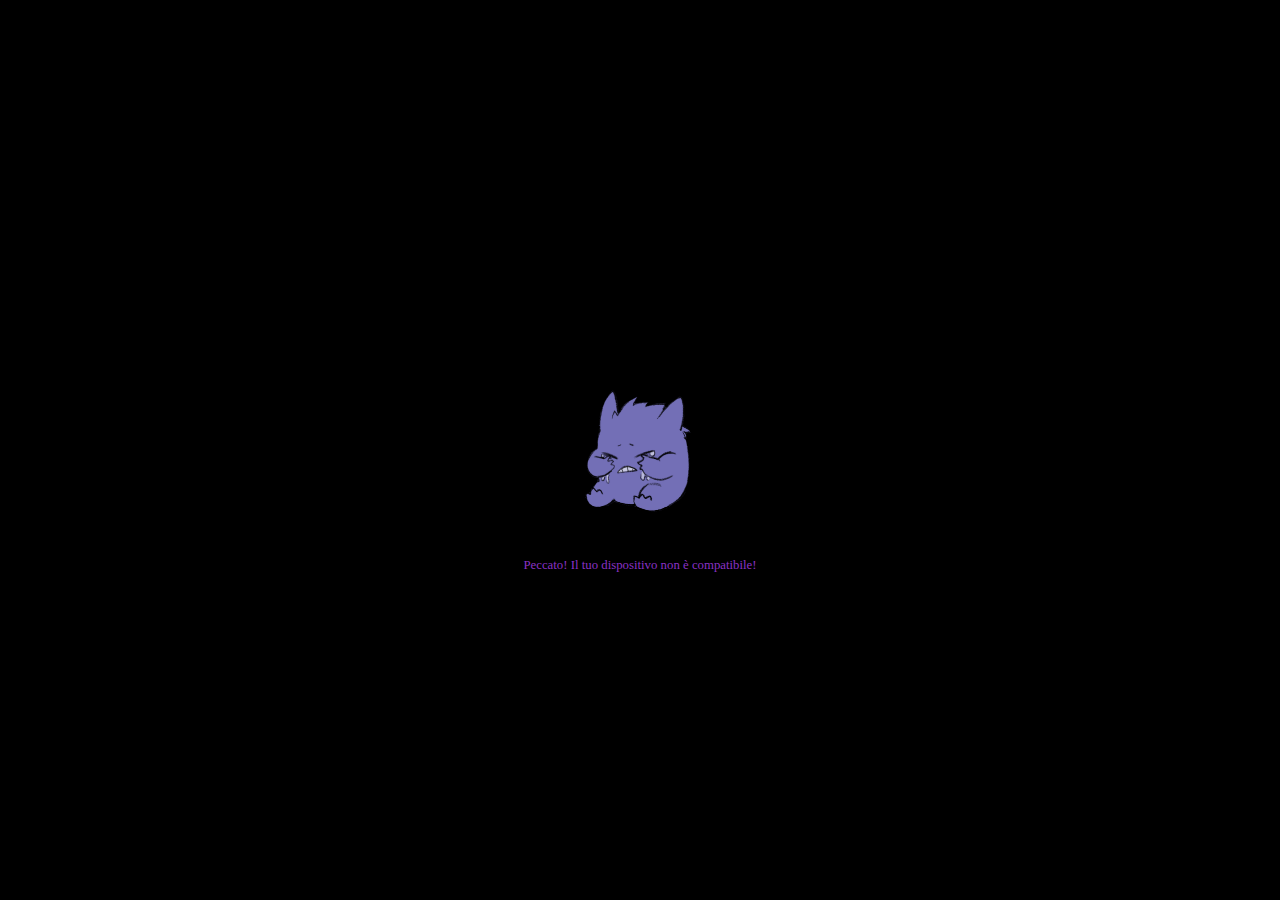
<file: ARVersion-c634059f-198a-4820-ac21-8c05b1c9fd07.html>
﻿<html lang="en">
<head>
    <title>PokéBuster AR Version</title>
    <meta charset="utf-8">
    <meta name="viewport" content="width=device-width, user-scalable=no">
    <meta name="format-detection" content="telephone=no"/>
    <link rel="manifest" href="/manifest.json">
    <link rel="stylesheet" type="text/css" href="public/css/notSupportScreen.css" />
    <link rel="stylesheet" type="text/css" href="public/css/style.css" />
</head>

<body ontouchmove="BlockElasticScroll(event);">

    <section style="display:none;" id="notSupport-screen">
        <div id="image-not-support"></div>
        <div class="text-alignCenter"><a class="message-not-support">Peccato! Il tuo dispositivo non è compatibile!</a></div>
    </section>

    <script>
        const errorScreen = document.getElementById('notSupport-screen');
        if (window.DeviceOrientationEvent) {
            window.addEventListener("devicemotion", function(event){
                if (event.rotationRate.alpha || event.rotationRate.beta || event.rotationRate.gamma)
                    window.location.replace("https://pokebustersproject.herokuapp.com//ARVersion-c634059f-198a-4820-ac21-8c05b1c9fd07-ok.html");
                else
                    errorScreen.style.display = "block";
            });
        }
        else      
             errorScreen.style.display = "block";

        function BlockElasticScroll(event) {
            event.preventDefault();
        }

    </script>

</body>
</html>
</file>
<file: public/css/notSupportScreen.css>
#notsupport-screen {
    position: absolute;
    z-index: 5;
    top: 0;
    left: 0;
    width: 100%;
    height: 100%;
    background-color: #000000;
    user-select: none;
    -webkit-user-select: none;
    -moz-user-select: none;
}

#image-not-support {
    display: block;
    position: absolute;
    top: 48%;
    width: 250px;
    height: 249px;
    -webkit-transform: translate(-50%, -50%);
    -moz-transform: translate(-50%, -50%);
    -ms-transform: translate(-50%, -50%);
    transform: translate(-50%, -50%);
    left: 50%;
    content: url(../assets/notSupport.png);
}

.text-alignCenter {
    display: block;
    position: relative;
    text-align: center;
    color:#8a31c4;
    top: 62%;
}

.message-not-support {
    font-family: Open Sans;
    font-size: 0.8rem;
}

@media screen and (max-width: 1025px) and (min-width: 421px) {    
    #image-not-support {
      width: 500px;
      height: 495px;
    }
    
    .message-not-support {
      font-size: 1.5rem;
    }
    
    .text-alignCenter {
       top: 64%;
    }
}
</file>
<file: public/css/style.css>
@font-face {
    font-family: MyFont;
    src:url(VCR_OSD_MONO_1.001.ttf);
}

@font-face {
    font-family: PokeDollarFont;
    src: url(Pokedollar.ttf);
}

html {
    user-select: none;
    -webkit-touch-callout: none; /* iOS Safari */
    -webkit-user-select: none; /* Safari */
    -moz-user-select: none; /* Firefox */
    -ms-user-select: none; /* Internet Explorer/Edge */
     overflow: hidden;
}

body {
    user-select: none;
    -webkit-touch-callout: none; /* iOS Safari */
    -webkit-user-select: none; /* Safari */
    -moz-user-select: none; /* Firefox */
    -ms-user-select: none; /* Internet Explorer/Edge */
    font-family: Monospace;
    background-color: #000;
    color: #fff;
    margin: 0px;
    overflow: hidden;
    cursor: pointer; /*IOS Mobile Issue */
}

.container{
    position:absolute;
    top:10%;
    left:50%;
    transform:translate(-50%, -50%);
    text-align: center;
    padding: 1px;
    background-color:#000;
    border: 1px solid black;
    font-family: sans-serif;
    box-shadow: 0 0 5px 3px #999;
}

.info {
    font-family: MyFont;
    font-size: 60px;
}

#info {
            color: #fff;
            position: absolute;
            top: 10px;
            width: 100%;
            text-align: center;
            z-index: 100;
            display: block;
        }

            #info a {
                color: #046;
                font-weight: bold;
            }

 @media screen and (max-width: 420px) {
            .info {
                font-size: 30px;
            }
        }

.dollarPoke {
    font-family: PokeDollarFont;
    font-size: 1.4rem;
}

*, *::after, *::before {
    -webkit-box-sizing: border-box;
    box-sizing: border-box;
}

/* RESET CSS */
h1, h2, h3, h4, h5, h6 {
    margin: 0;
    padding: 0;
    border: 0;
    font-size: 100%;
    font: inherit;
    vertical-align: baseline;
}
</file>
